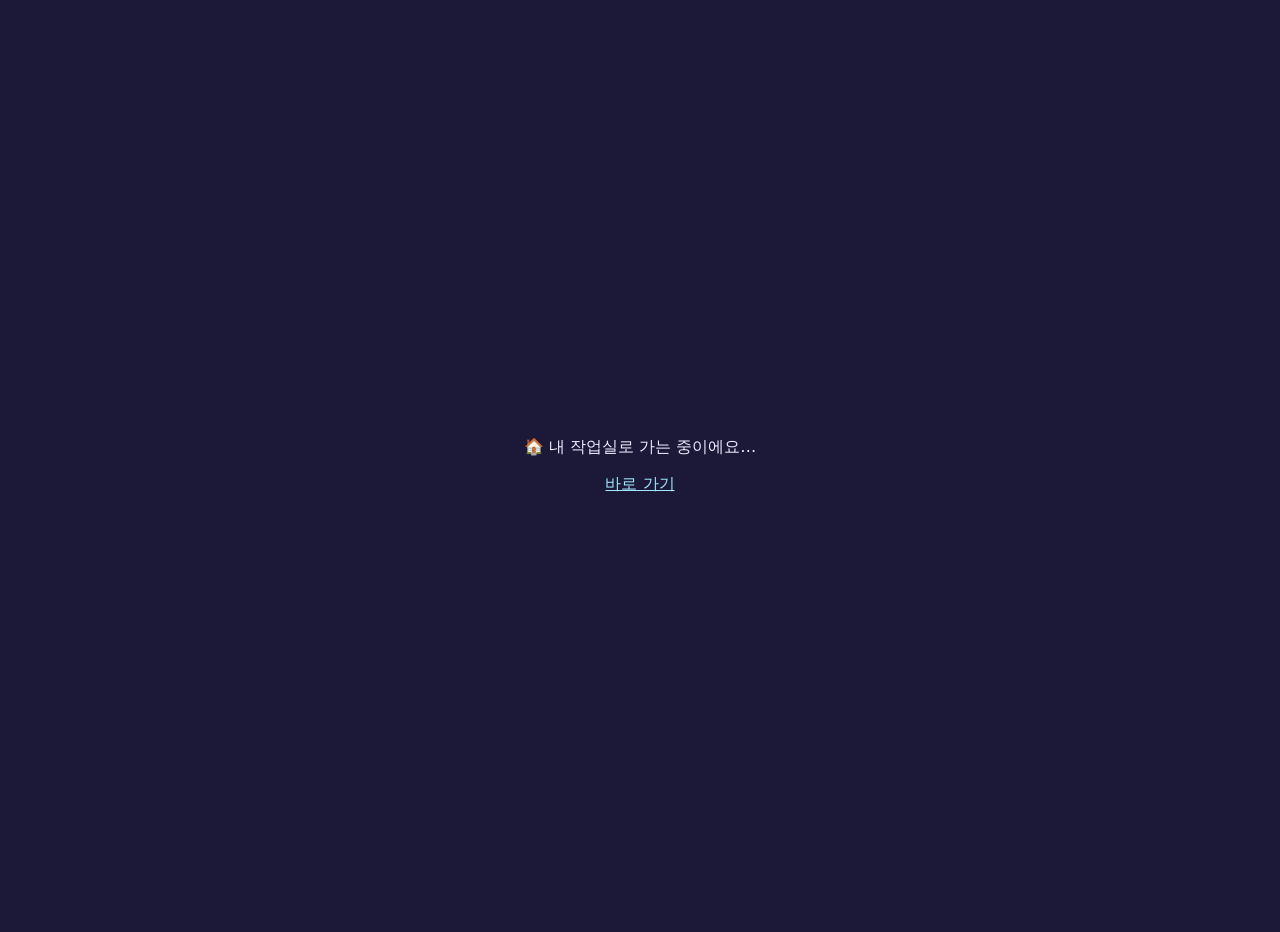
<file: index.html>
<!doctype html>
<html lang="ko">
<head>
<meta charset="utf-8">
<meta name="viewport" content="width=device-width, initial-scale=1">
<title>내 작업실로 가는 중…</title>
<style>
  body { margin:0; min-height:100vh; display:grid; place-items:center; background:#1b1838; color:#ecebff;
         font-family:"Pretendard",system-ui,sans-serif; text-align:center; padding:16px; }
  a { color:#9fe8ff; }
</style>
<script>
  // 이 주소로 들어오면 메인 마을의 "내 집(작업실)"로 바로 이동해요.
  var repo = location.pathname.split("/").filter(Boolean)[0] || "game-template";
  location.replace("/#/house/" + repo);
</script>
</head>
<body>
  <div>
    <p>🏠 내 작업실로 가는 중이에요…</p>
    <p><a id="go" href="/">바로 가기</a></p>
  </div>
  <script>document.getElementById("go").href = "/#/house/" + (location.pathname.split("/").filter(Boolean)[0] || "");</script>
</body>
</html>
</file>
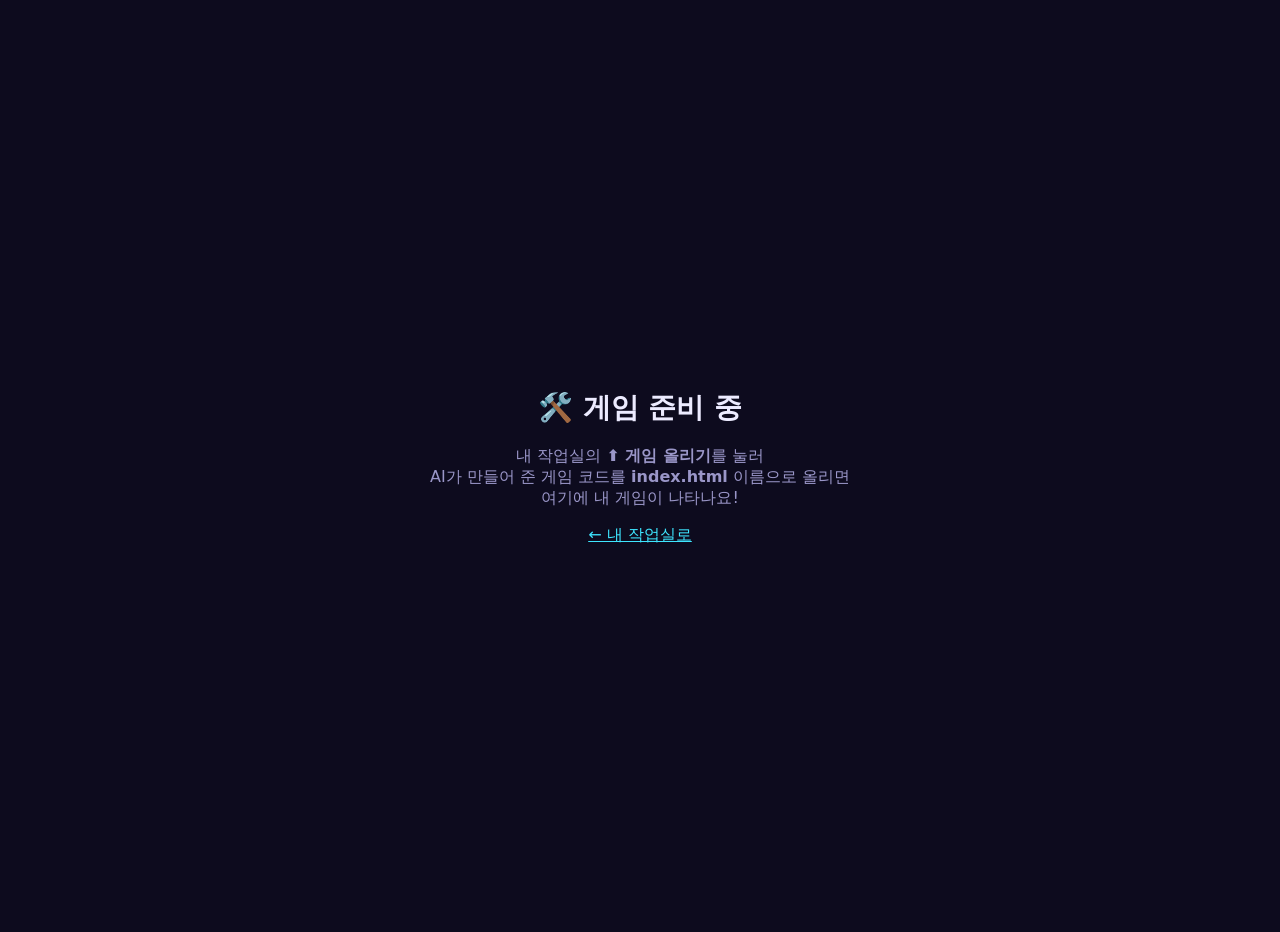
<file: play/index.html>
<!doctype html>
<html lang="ko">
<head>
<meta charset="utf-8">
<meta name="viewport" content="width=device-width, initial-scale=1">
<title>게임 준비 중</title>
<style>
  body { margin: 0; min-height: 100vh; display: grid; place-items: center;
         background: #0d0b1e; color: #ecebff; font-family: system-ui, sans-serif; text-align: center; padding: 16px; }
  h1 { font-size: 28px; }
  p { color: #9a96c8; }
  a { color: #3ee6ff; }
</style>
</head>
<body>
  <div>
    <h1>🛠️ 게임 준비 중</h1>
    <p>내 작업실의 <b>⬆️ 게임 올리기</b>를 눌러<br>AI가 만들어 준 게임 코드를 <b>index.html</b> 이름으로 올리면<br>여기에 내 게임이 나타나요!</p>
    <p><a href="../">← 내 작업실로</a></p>
  </div>
</body>
</html>
</file>
